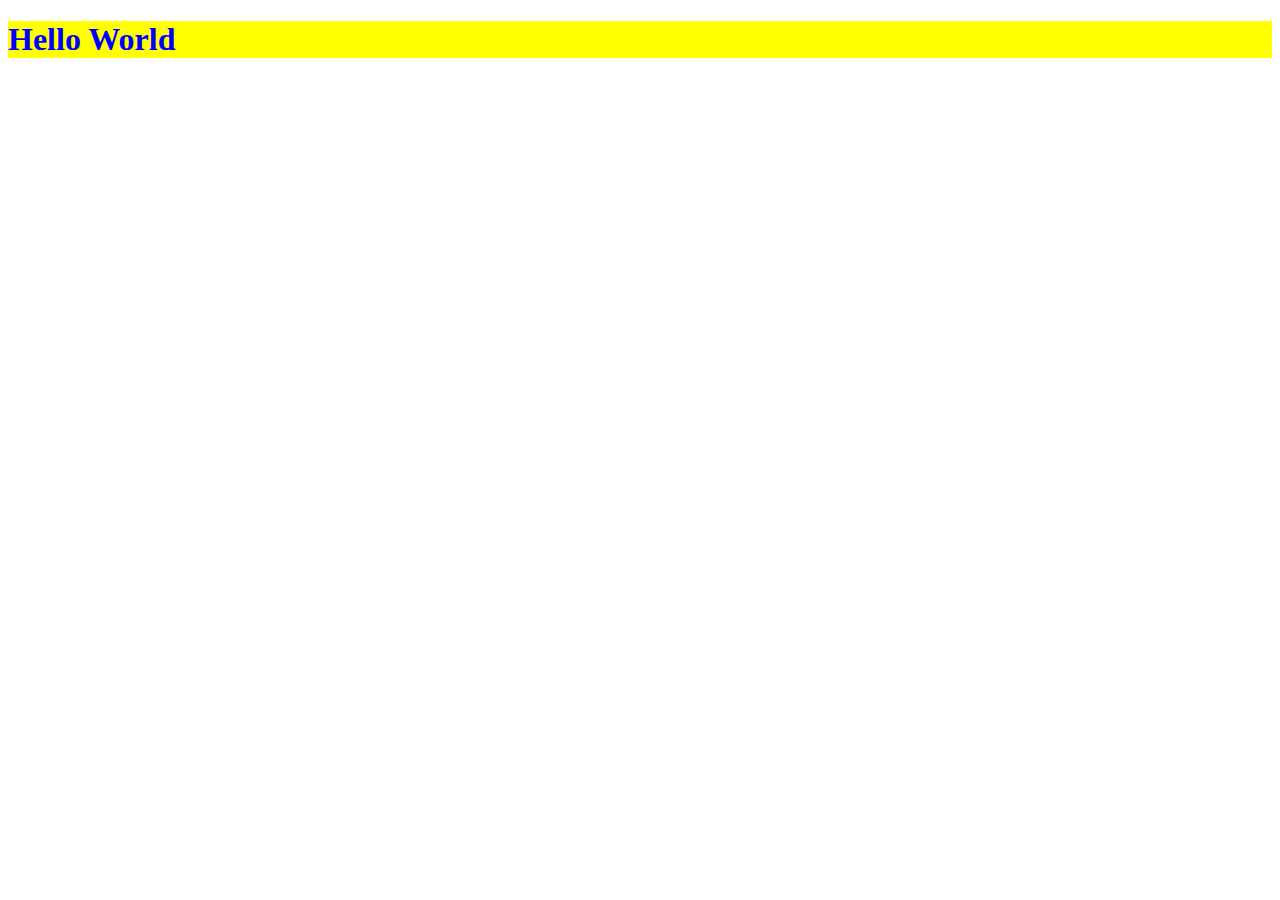
<file: tugas.html>
<!DOCTYPE html>
<html lang="en">
<head>
    <meta charset="UTF-8">
    <meta http-equiv="X-UA-Compatible" content="IE=edge">
    <meta name="viewport" content="width=device-width, initial-scale=1.0">
    <title>Tugas GIT</title>
    <link rel="stylesheet" href="tugas.css">
</head>
<body>
    <h1>Hello World</h1>
</body>
</html>
</file>
<file: tugas.css>
h1{color: blue;
    background-color: yellow}
</file>
